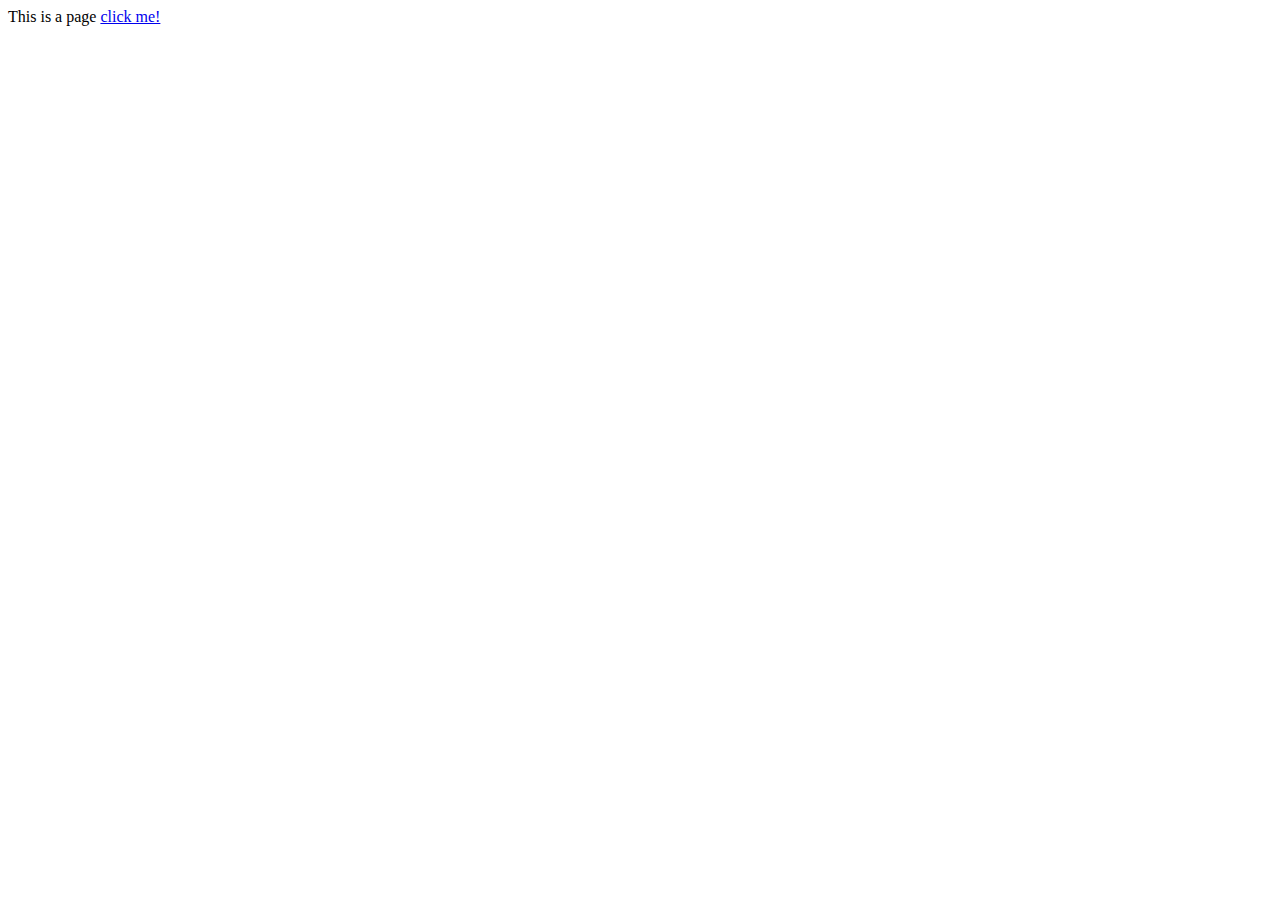
<file: html/scratchpage.html>
<!DOCTYPE html>
<html lang="en">
<head>
    <meta charset="UTF-8">
    <meta name="viewport" content="width=device-width, initial-scale=1.0">
    <title>Document</title>
</head>
<body>
    
    This is a page 
    <a href = "../index.html"> click me!</a>


<br>
<iframe width="560" height="315" src="https://www.youtube.com/embed/Ndiej7qmXiU?si=dVxCD-m7qFykRzl_" title="YouTube video player" frameborder="0" allow="accelerometer; autoplay; clipboard-write; encrypted-media; gyroscope; picture-in-picture; web-share" referrerpolicy="strict-origin-when-cross-origin" allowfullscreen></iframe>
<br>
    <br>
    <div class='tableauPlaceholder' id='viz1733443631599' style='position: relative'><noscript><a href='#'><img alt='MAKOVERMONDAY - TRUMP&#39;S &#39;EXECUTIVE TIME&#39; ' src='https:&#47;&#47;public.tableau.com&#47;static&#47;images&#47;MA&#47;MAKOVERMONDAY-TRUMPSEXECUTIVETIME&#47;MAKOVERMONDAY-TRUMPSEXECUTIVETIME&#47;1_rss.png' style='border: none' /></a></noscript><object class='tableauViz'  style='display:none;'><param name='host_url' value='https%3A%2F%2Fpublic.tableau.com%2F' /> <param name='embed_code_version' value='3' /> <param name='site_root' value='' /><param name='name' value='MAKOVERMONDAY-TRUMPSEXECUTIVETIME&#47;MAKOVERMONDAY-TRUMPSEXECUTIVETIME' /><param name='tabs' value='no' /><param name='toolbar' value='yes' /><param name='static_image' value='https:&#47;&#47;public.tableau.com&#47;static&#47;images&#47;MA&#47;MAKOVERMONDAY-TRUMPSEXECUTIVETIME&#47;MAKOVERMONDAY-TRUMPSEXECUTIVETIME&#47;1.png' /> <param name='animate_transition' value='yes' /><param name='display_static_image' value='yes' /><param name='display_spinner' value='yes' /><param name='display_overlay' value='yes' /><param name='display_count' value='yes' /><param name='language' value='en-US' /></object></div>                <script type='text/javascript'>                    var divElement = document.getElementById('viz1733443631599');                    var vizElement = divElement.getElementsByTagName('object')[0];                    vizElement.style.width='1300px';vizElement.style.height='977px';                    var scriptElement = document.createElement('script');                    scriptElement.src = 'https://public.tableau.com/javascripts/api/viz_v1.js';                    vizElement.parentNode.insertBefore(scriptElement, vizElement);                </script>
    <br>

</body>
</html>
</file>
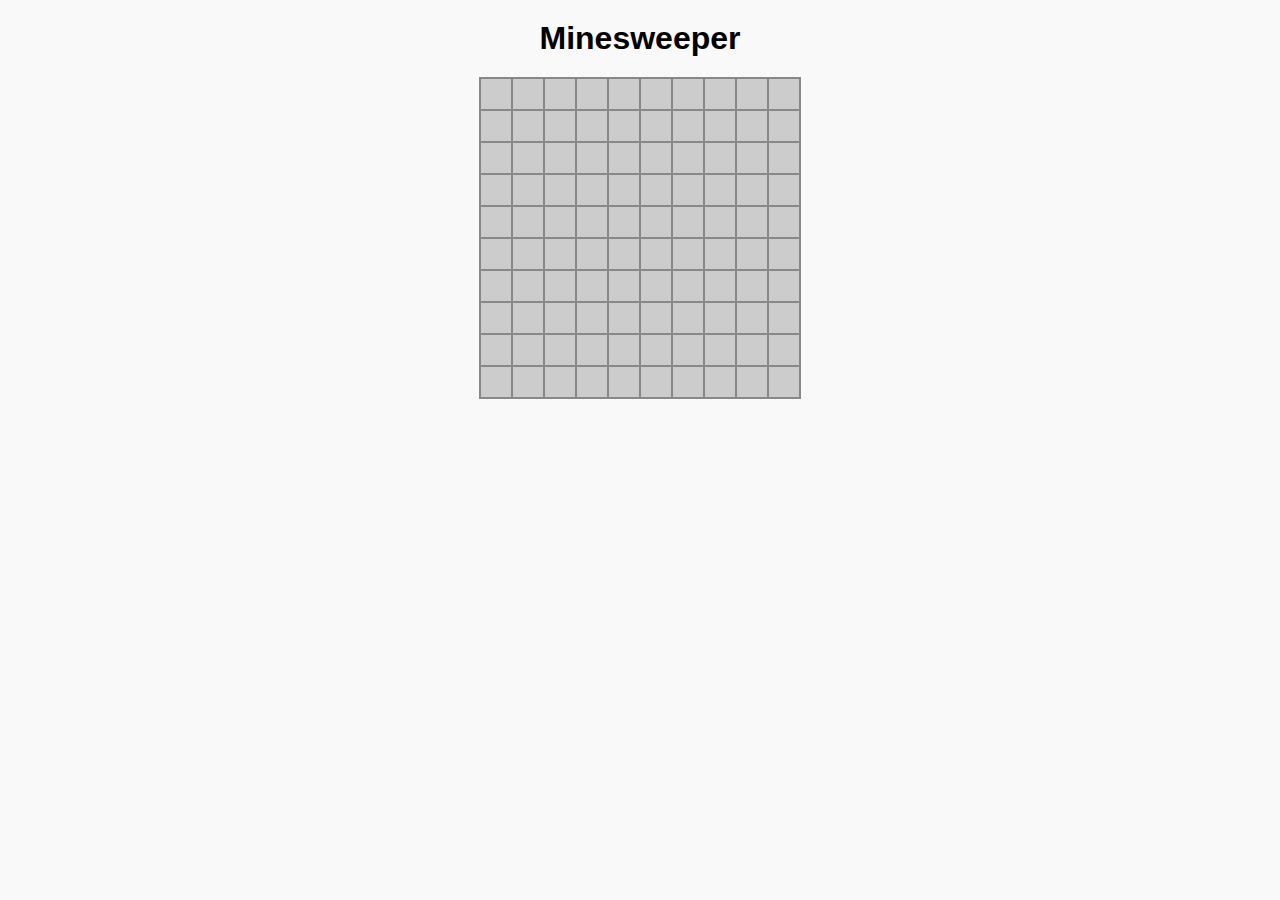
<file: html/webapp.html>
<!DOCTYPE html>
<html lang="en">
<head>
    <meta charset="UTF-8">
    <meta name="viewport" content="width=device-width, initial-scale=1.0">
    <title>Minesweeper</title>
    <style>
        body {
            font-family: Arial, sans-serif;
            text-align: center;
            margin: 0;
            padding: 0;
            background-color: #f9f9f9;
        }
        h1 {
            margin: 20px 0;
        }
        #minesweeper {
            display: inline-grid;
            grid-gap: 2px;
            background-color: #888;
            padding: 2px;
        }
        .cell {
            width: 30px;
            height: 30px;
            background-color: #ccc;
            text-align: center;
            vertical-align: middle;
            font-size: 18px;
            line-height: 30px;
            cursor: pointer;
        }
        .cell.revealed {
            background-color: #eee;
            cursor: default;
        }
        .cell.mine {
            background-color: red;
        }
        .cell.flagged {
            background-color: yellow;
        }
    </style>
</head>
<body>
    <h1>Minesweeper</h1>
    <div id="minesweeper"></div>
    <script>
        const rows = 10; // Number of rows
        const cols = 10; // Number of columns
        const minesCount = 15; // Number of mines

        const minesweeper = document.getElementById('minesweeper');
        let grid = [];
        let mines = [];

        // Initialize the game
        function init() {
            minesweeper.style.gridTemplateRows = `repeat(${rows}, 1fr)`;
            minesweeper.style.gridTemplateColumns = `repeat(${cols}, 1fr)`;
            grid = [];
            mines = [];
            generateGrid();
            placeMines();
        }

        // Generate the grid
        function generateGrid() {
            minesweeper.innerHTML = '';
            for (let r = 0; r < rows; r++) {
                let row = [];
                for (let c = 0; c < cols; c++) {
                    const cell = document.createElement('div');
                    cell.classList.add('cell');
                    cell.dataset.row = r;
                    cell.dataset.col = c;
                    cell.addEventListener('click', () => revealCell(r, c));
                    cell.addEventListener('contextmenu', (e) => {
                        e.preventDefault();
                        toggleFlag(cell);
                    });
                    minesweeper.appendChild(cell);
                    row.push({ element: cell, mine: false, revealed: false, flagged: false });
                }
                grid.push(row);
            }
        }

        // Place mines randomly
        function placeMines() {
            let placedMines = 0;
            while (placedMines < minesCount) {
                const r = Math.floor(Math.random() * rows);
                const c = Math.floor(Math.random() * cols);
                if (!grid[r][c].mine) {
                    grid[r][c].mine = true;
                    mines.push(grid[r][c]);
                    placedMines++;
                }
            }
        }

        // Reveal a cell
        function revealCell(r, c) {
            const cell = grid[r][c];
            if (cell.revealed || cell.flagged) return;
            cell.revealed = true;
            cell.element.classList.add('revealed');
            if (cell.mine) {
                cell.element.classList.add('mine');
                alert('Game Over!');
                revealAll();
                return;
            }
            const minesAround = countMinesAround(r, c);
            if (minesAround > 0) {
                cell.element.textContent = minesAround;
            } else {
                revealAdjacent(r, c);
            }
        }

        // Toggle flag on right-click
        function toggleFlag(cell) {
            const r = parseInt(cell.dataset.row);
            const c = parseInt(cell.dataset.col);
            const gridCell = grid[r][c];
            if (gridCell.revealed) return;
            gridCell.flagged = !gridCell.flagged;
            cell.classList.toggle('flagged', gridCell.flagged);
        }

        // Count mines around a cell
        function countMinesAround(r, c) {
            let count = 0;
            for (let dr = -1; dr <= 1; dr++) {
                for (let dc = -1; dc <= 1; dc++) {
                    const nr = r + dr;
                    const nc = c + dc;
                    if (nr >= 0 && nr < rows && nc >= 0 && nc < cols && grid[nr][nc].mine) {
                        count++;
                    }
                }
            }
            return count;
        }

        // Reveal adjacent cells
        function revealAdjacent(r, c) {
            for (let dr = -1; dr <= 1; dr++) {
                for (let dc = -1; dc <= 1; dc++) {
                    const nr = r + dr;
                    const nc = c + dc;
                    if (nr >= 0 && nr < rows && nc >= 0 && nc < cols) {
                        revealCell(nr, nc);
                    }
                }
            }
        }

        // Reveal all mines
        function revealAll() {
            mines.forEach(cell => {
                cell.element.classList.add('revealed', 'mine');
            });
        }

        init();
    </script>
</body>
</html>
</file>
